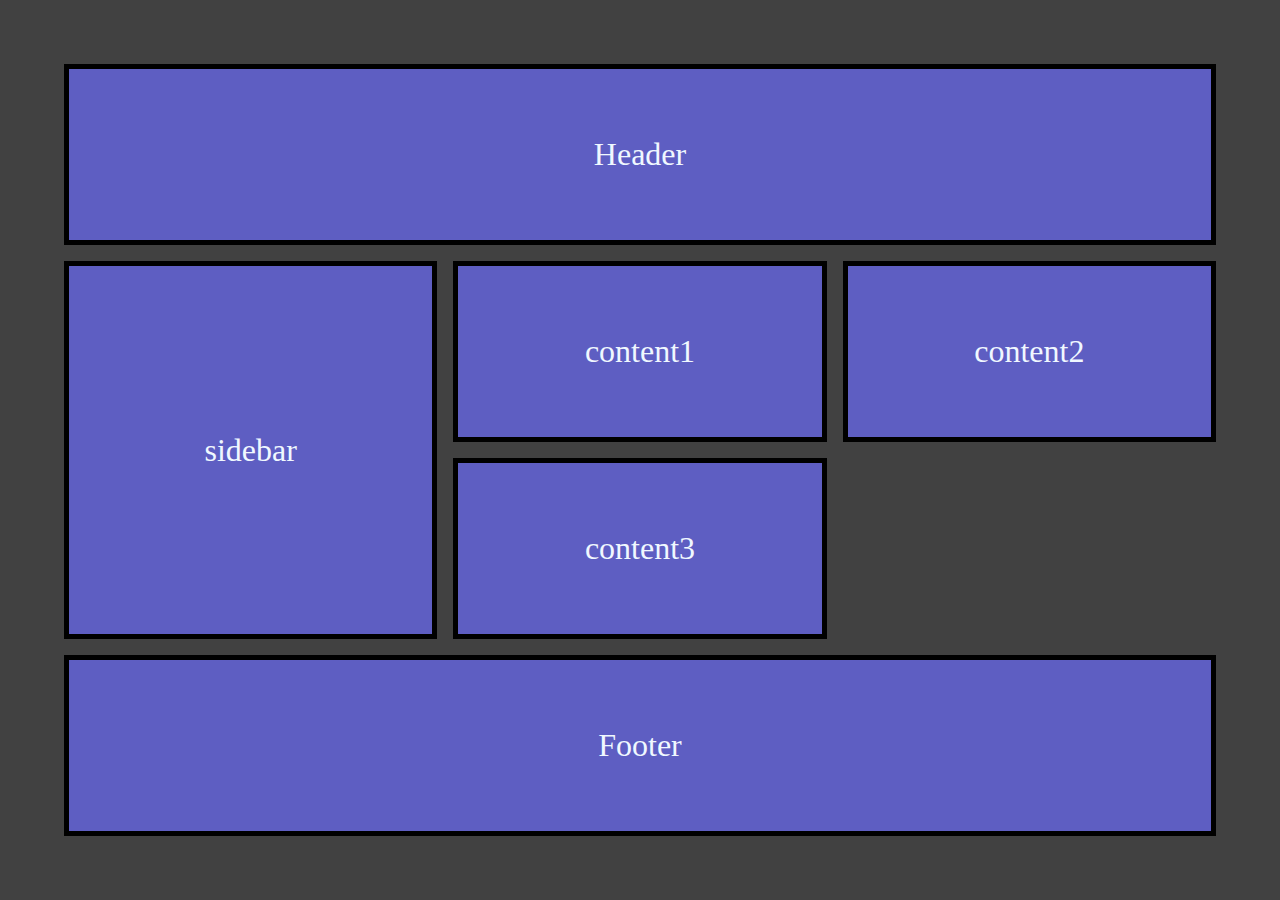
<file: grid/example1/index.html>
<!DOCTYPE html>
<html lang="en">
    <head>
        <meta charset="UTF-8">
        <meta name="viewport" content="width=device-width, initial-scale=1.0">
        <title>CSS Grid</title>
        <link rel="stylesheet" href="style.css">
    </head>
    <body>
        <div class="container">
            <div class="item header">Header</div>
            <div class="item sidebar">sidebar</div>
            <div class="item content1">content1</div>
            <div class="item content2">content2</div>
            <div class="item content3">content3</div>
            <div class="item footer">Footer</div>
        </div>
    </body>
</html>
</file>
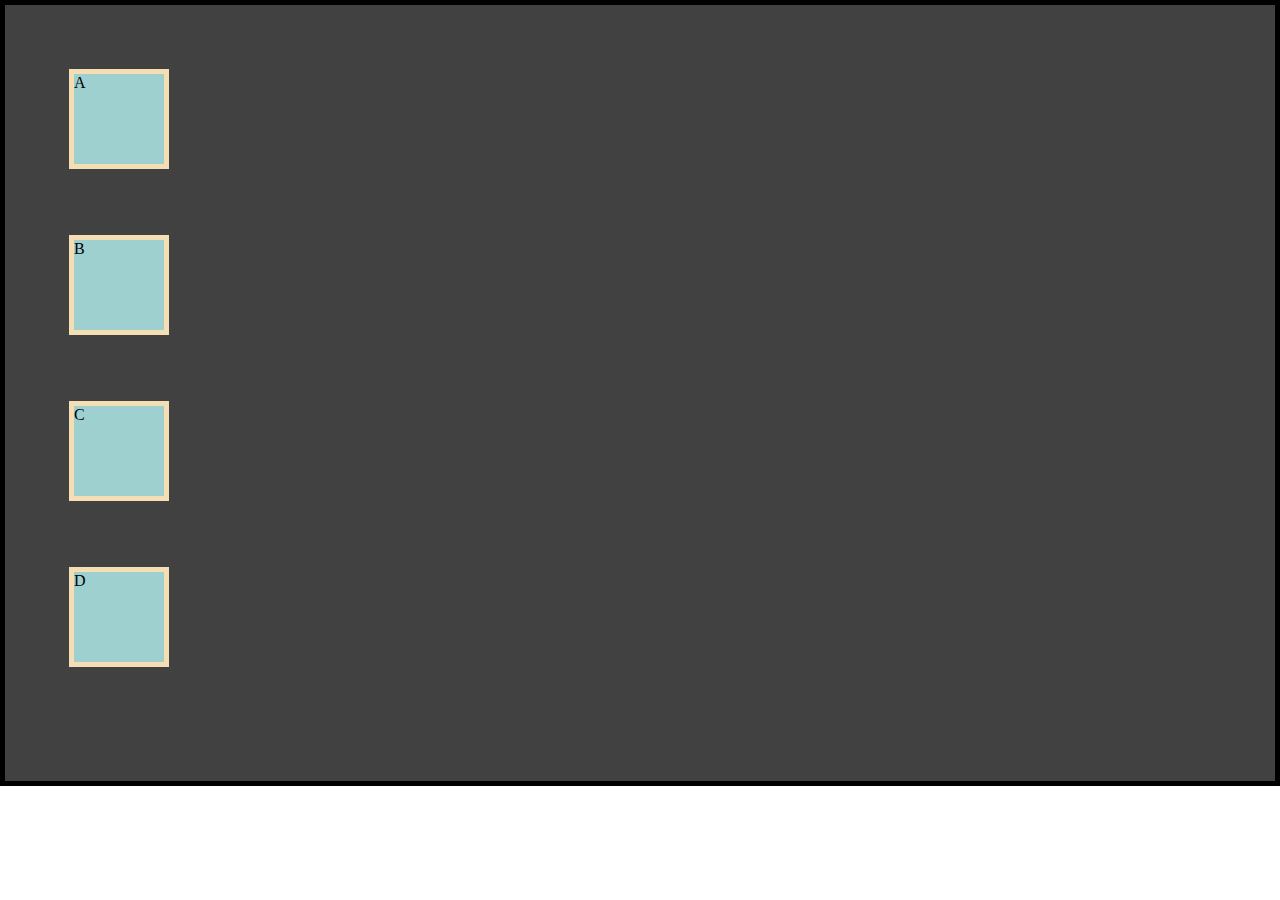
<file: grid/example2/index.html>
<!DOCTYPE html>
<html lang="en">
    <head>
        <meta charset="UTF-8">
        <meta name="viewport" content="width=device-width">
        <title>Grid- example2</title>
        <link rel="stylesheet" href="style.css">
    </head>
    <body>
        <div class="container">
            <div class="item">A</div>
            <div class="item">B</div>
            <div class="item">C</div>
            <div class="item">D</div>
        </div>
    </body>
</html>
</file>
<file: grid/example1/style.css>
* {
    margin: 0;
    padding: 0;
    box-sizing: border-box;
}

body {
    height: 100vh;
    width: 100vw;
}

.container {
    height: 100%;
    width: 100%;
    background-color: #414141;
    color: aliceblue;
    display: grid;
    grid-template-rows: repeat(6, 1fr);
    /* grid-template-columns: 100px 100px 100px; */
    grid-template-columns: repeat(1, 1fr);
    /* column-gap: 1rem;
    row-gap: 1rem; */
    gap: 1rem;
    padding: 4rem;
}

.item {
    background-color: rgb(94, 94, 194);
    border: 5px solid black;
    color: aliceblue;
    display: flex;
    justify-content: center;
    align-items: center;
    font-size: 2rem;
}

@media (min-width: 768px) {

    .container{
        grid-template-rows: repeat(4, 1fr);
        grid-template-columns: repeat(3, 1fr);
    }

    .header, .footer {
        grid-column-start: 1;
        grid-column-end: 4;
    }
    
    .sidebar {
        grid-row-start: 2;
        grid-row-end: 4;
    }
    
    .content1 {
        grid-column-start: 2;
    }    
}
</file>
<file: grid/example2/style.css>
* {
    margin: 0;
    padding: 0;
    box-sizing: border-box;
}

body {
    height: 100%;
    width: 100%;
}

.container  {
    height: 100%;
    width: 100%;
    background-color: #414141;
    display: grid;
    gap: 1rem;
    padding: 4rem;
    border: 5px solid black;
    grid-template-columns: repeat(1, 300px);
    grid-template-rows: repeat(4, 150px);
    justify-self: end;
}

.item {
    height: 100px;
    width: 100px;
    background-color: rgb(159, 208, 208);
    border: 5px solid wheat;
}
</file>
